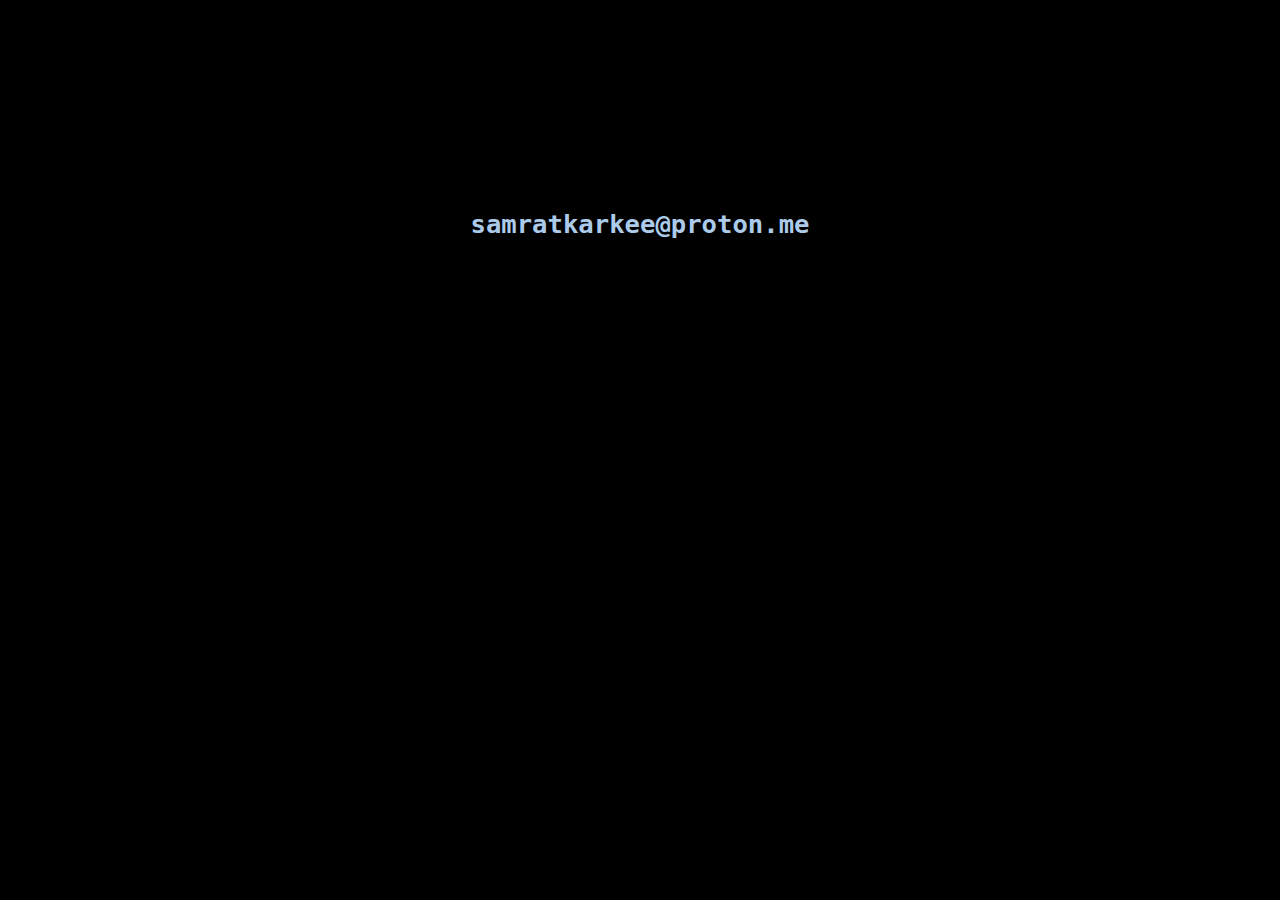
<file: contact.html>
<!DOCTYPE html>
<html lang="en">
  <head>
    <meta charset="UTF-8" />
    <meta name="viewport" content="width=device-width, initial-scale=1.0" />
    <link rel="stylesheet" href="style.css" />
    <title>Contact</title>
  </head>
  <body>
    <h1 style="text-align: center; margin-top: 8em">samratkarkee@proton.me</h1>
  </body>
</html>
</file>
<file: style.css>
body {
  font-family: monospace;
  background-color: #000000;
  line-height: 1.5;
  max-width: 53%;
  margin: auto;
}

@media (max-width: 600px) {
  body {
    max-width: 85%;
    p {
      font-size: 3vw;
    }
    h1 {
      font-size: 5vw;
    }
    h2 {
      font-size: 4vw;
    }
  }
}

p {
  color: #999999;
  font-size: 1.25vw;
}
h1 {
  font-size: 2vw;
}
h1,
h2,
.nav_anker {
  color: #accbea;
}
/* like tapupe #A8D7F5 */ /* like dusky pink #E4D6F5 */
/* misty blue #accbea */
a {
  color: #9999ff;
}
.nav_bar {
  display: inline;
}
.nav_anker {
  text-decoration: none;
}
.nav_anker:hover {
  text-decoration: underline;
}
.navbar {
  margin-top: 1em;
}
</file>
